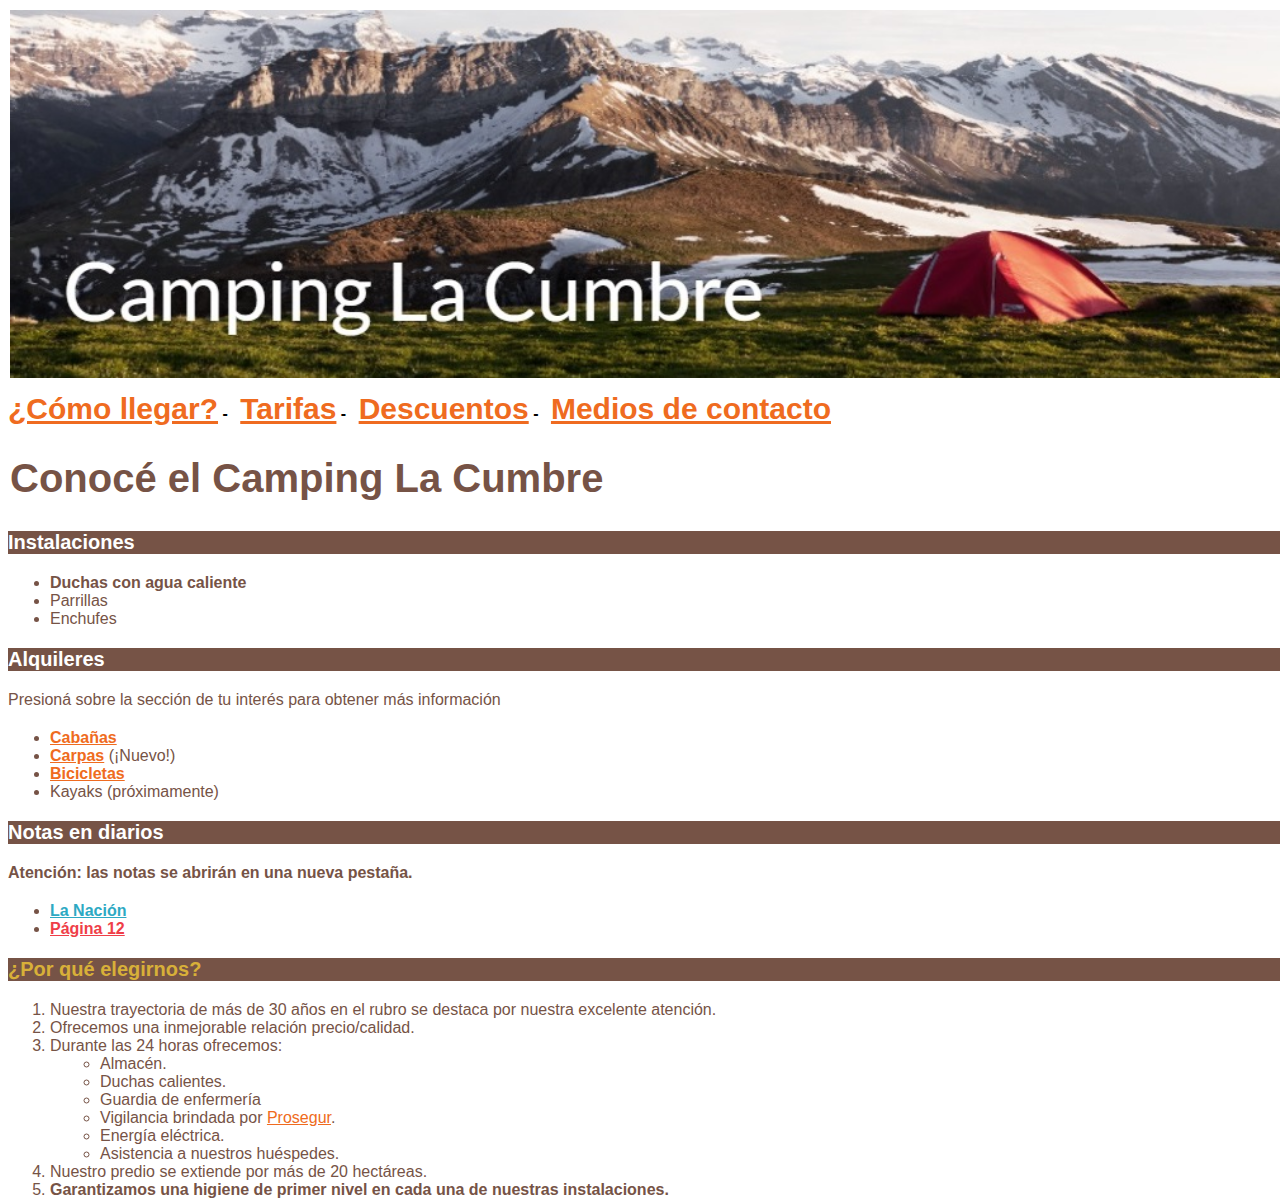
<file: index.html>
<!DOCTYPE html>
<html lang="es">
<head>
    <meta charset="UTF-8">
    <meta http-equiv="X-UA-Compatible" content="IE=edge">
    <meta name="viewport" content="width=device-width, initial-scale=1.0">
    <link rel="stylesheet" href="style.css">
    <title>Ejercicio 3</title>
</head>
<body>

   <script>
        let nombre = prompt("Ingrese su nombre:")
        let edad = prompt("Ingrese su edad")
        if (edad < 30) {
            console.log("Hola, como andas")
        } else {
            console.log("Bienvenido. Buenos días")
        }
    </script>




    <div class="center">
    <img src="img/camping-la-cumbre.jpg" alt="Camping La Cumbre">
    </div>
    <a href="pages/comollegar.html" class="enlace1 colornaranja">¿Cómo llegar?</a>
    <h4>-</h4>
    <a href="pages/tarifas.html" class="enlace1 colornaranja">Tarifas</a>
    <h4>-</h4>
    <a href="pages/descuentos.html" class="enlace1 colornaranja">Descuentos</a>
    <h4>-</h4>
    <a href="pages/mediosdecontacto.html" class="enlace1 colornaranja">Medios de contacto</a>

    <h1>Conocé el Camping La Cumbre</h1>

    <h3>Instalaciones</h3>

    <ul>
        <li><strong>Duchas con agua caliente</strong></li>
        <li>Parrillas</li>
        <li>Enchufes</li>
    </ul>

    <h3>Alquileres</h3>

    <p>Presioná sobre la sección de tu interés para obtener más información</p>

    <ul class="enlaces">
        <li><a href="pages/cabañas.html" class="enlace2 colornaranja">Cabañas</a></li>
        <li><a href="pages/Carpas.html" class="enlace2 colornaranja">Carpas</a> (¡Nuevo!)</li>
        <li><a href="pages/Bicicletas.html" class="enlace2 colornaranja">Bicicletas</a></li>
        <li>Kayaks (próximamente)</li>
    </ul>

    <h3>Notas en diarios</h3>

    <p><strong>Atención: las notas se abrirán en una nueva pestaña.</strong></p>

    <ul class="enlaces">
        <li><a href="pages/lanacion.html" class="enlace2 colorceleste" target="_blank" rel="noopener noreferrer">La Nación</a></li>
        <li><a href="pages/pagina12.html" class="enlace2 colorrojo" target="_blank" rel="noopener noreferrer">Página 12</a></li>
    </ul>


    <h3 class="coloramarillo">¿Por qué elegirnos?</h3>

    <ol type="1">
        <li>Nuestra trayectoria de más de 30 años en el rubro se destaca por nuestra excelente atención.</li>
        <li>Ofrecemos una inmejorable relación precio/calidad.</li>
        <li>Durante las 24 horas ofrecemos:
            <ul style="list-style-type: circle;">
                <li>Almacén.</li>
                <li>Duchas calientes.</li>
                <li>Guardia de enfermería</li>
                <li>Vigilancia brindada por <a href="pages/prosegur.html" class="colornaranja">Prosegur</a>.</li>
                <li>Energía eléctrica.</li>
                <li>Asistencia a nuestros huéspedes.</li>
            </ul>
        </li>
        <li>Nuestro predio se extiende por más de 20 hectáreas.</li>
        <li><strong>Garantizamos una higiene de primer nivel en cada una de nuestras instalaciones.</strong></li>
    </ol>


</body>
</html>
</file>
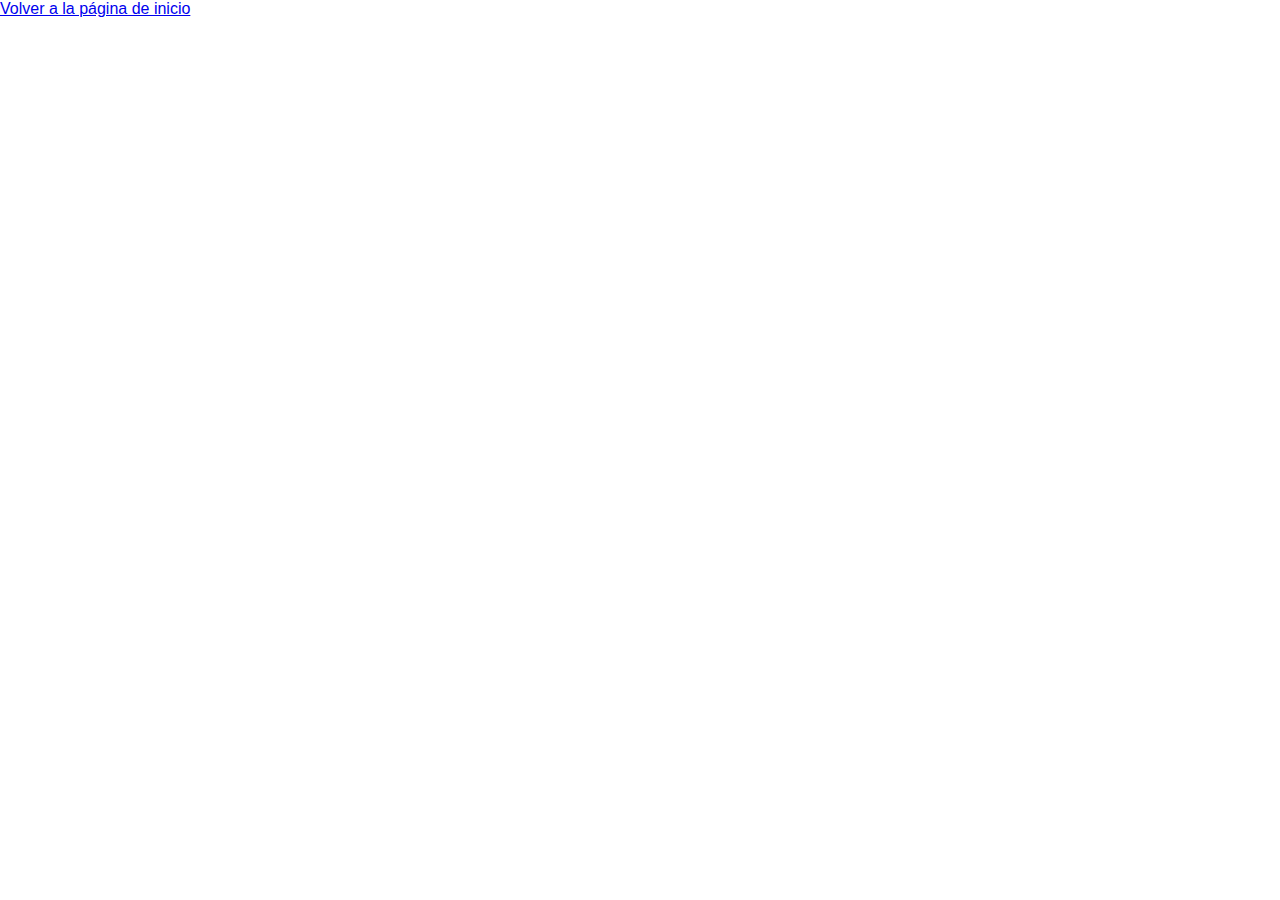
<file: pages/comollegar.html>
<!DOCTYPE html>
<html lang="es">
<head>
    <meta charset="UTF-8">
    <meta http-equiv="X-UA-Compatible" content="IE=edge">
    <meta name="viewport" content="width=device-width, initial-scale=1.0">
    <link rel="stylesheet" href="../style.css">
    <title>¿Como llegar?</title>
</head>
<body>
    <a href="../index.html">Volver a la página de inicio</a>
</body>
</html>
</file>
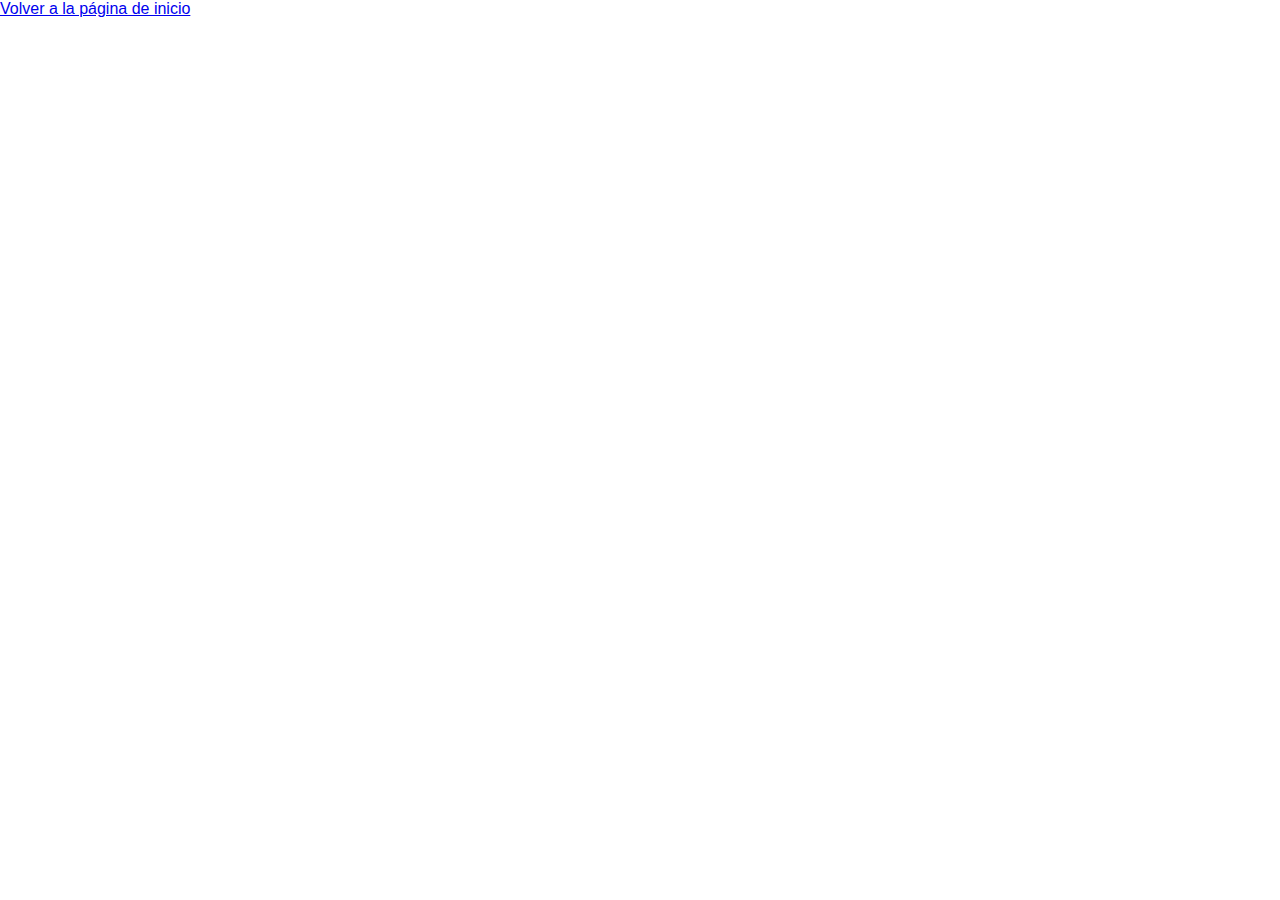
<file: pages/descuentos.html>
<!DOCTYPE html>
<html lang="es">
<head>
    <meta charset="UTF-8">
    <meta http-equiv="X-UA-Compatible" content="IE=edge">
    <meta name="viewport" content="width=device-width, initial-scale=1.0">
    <link rel="stylesheet" href="../style.css">
    <title>Descuentos</title>
</head>
<body>
    <a href="../index.html">Volver a la página de inicio</a>
</body>
</html>
</file>
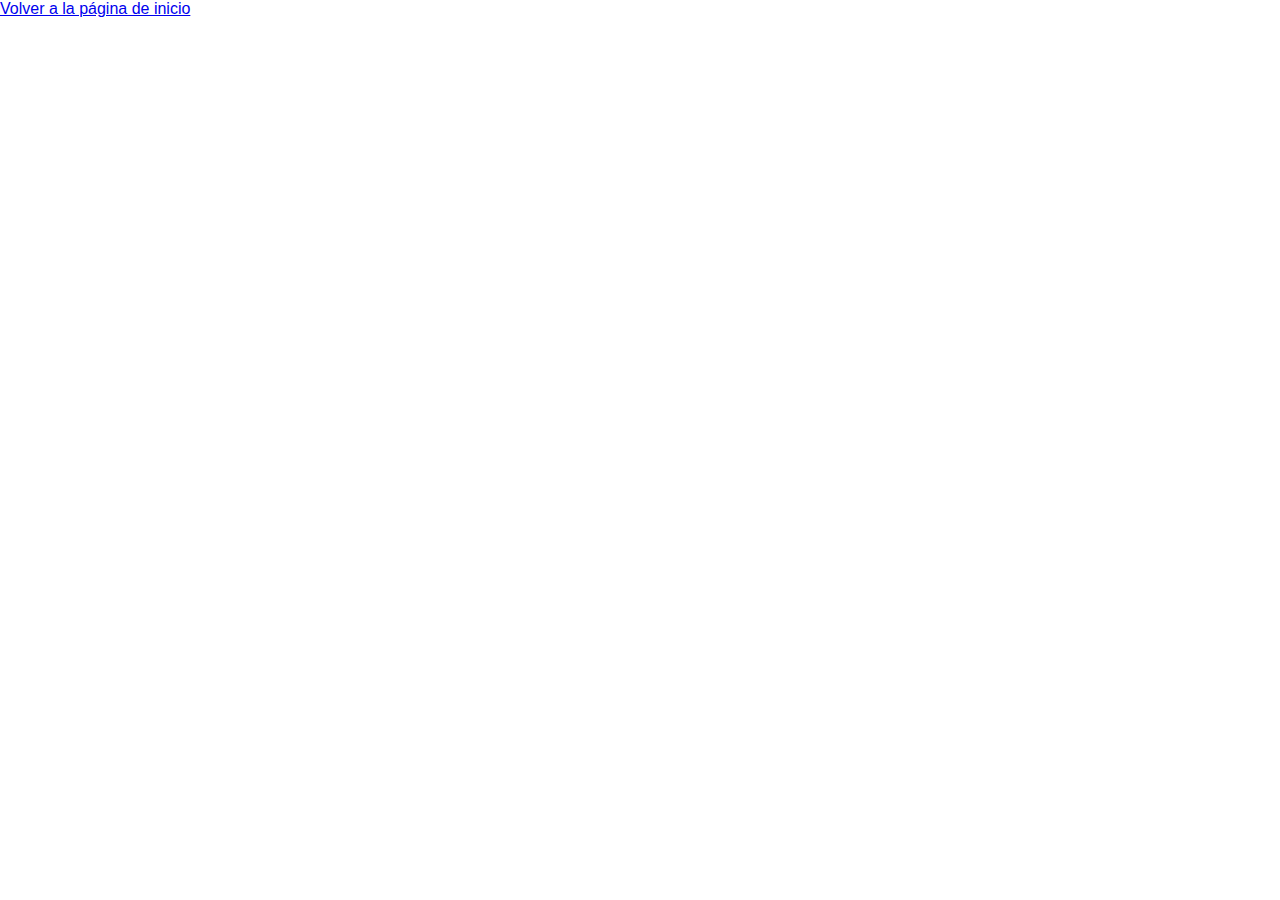
<file: pages/mediosdecontacto.html>
<!DOCTYPE html>
<html lang="es">
<head>
    <meta charset="UTF-8">
    <meta http-equiv="X-UA-Compatible" content="IE=edge">
    <meta name="viewport" content="width=device-width, initial-scale=1.0">
    <link rel="stylesheet" href="../style.css">
    <title>Medios de Contacto</title>
</head>
<body>
    <a href="../index.html">Volver a la página de inicio</a>
</body>
</html>
</file>
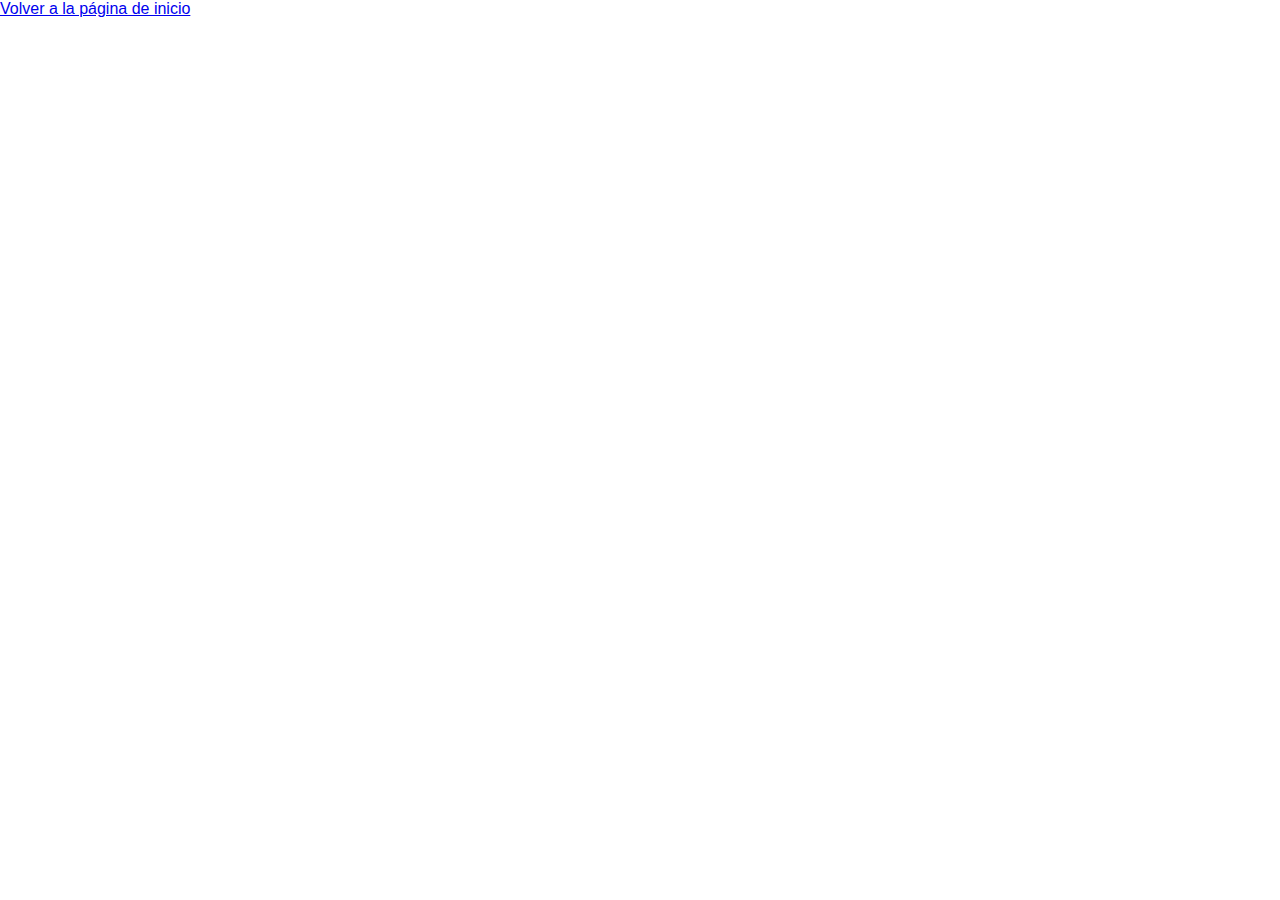
<file: pages/prosegur.html>
<!DOCTYPE html>
<html lang="es">
<head>
    <meta charset="UTF-8">
    <meta http-equiv="X-UA-Compatible" content="IE=edge">
    <meta name="viewport" content="width=device-width, initial-scale=1.0">
    <link rel="stylesheet" href="../style.css">
    <title>Prosegur</title>
</head>
<body>
    <a href="../index.html">Volver a la página de inicio</a>
</body>
</html>
</file>
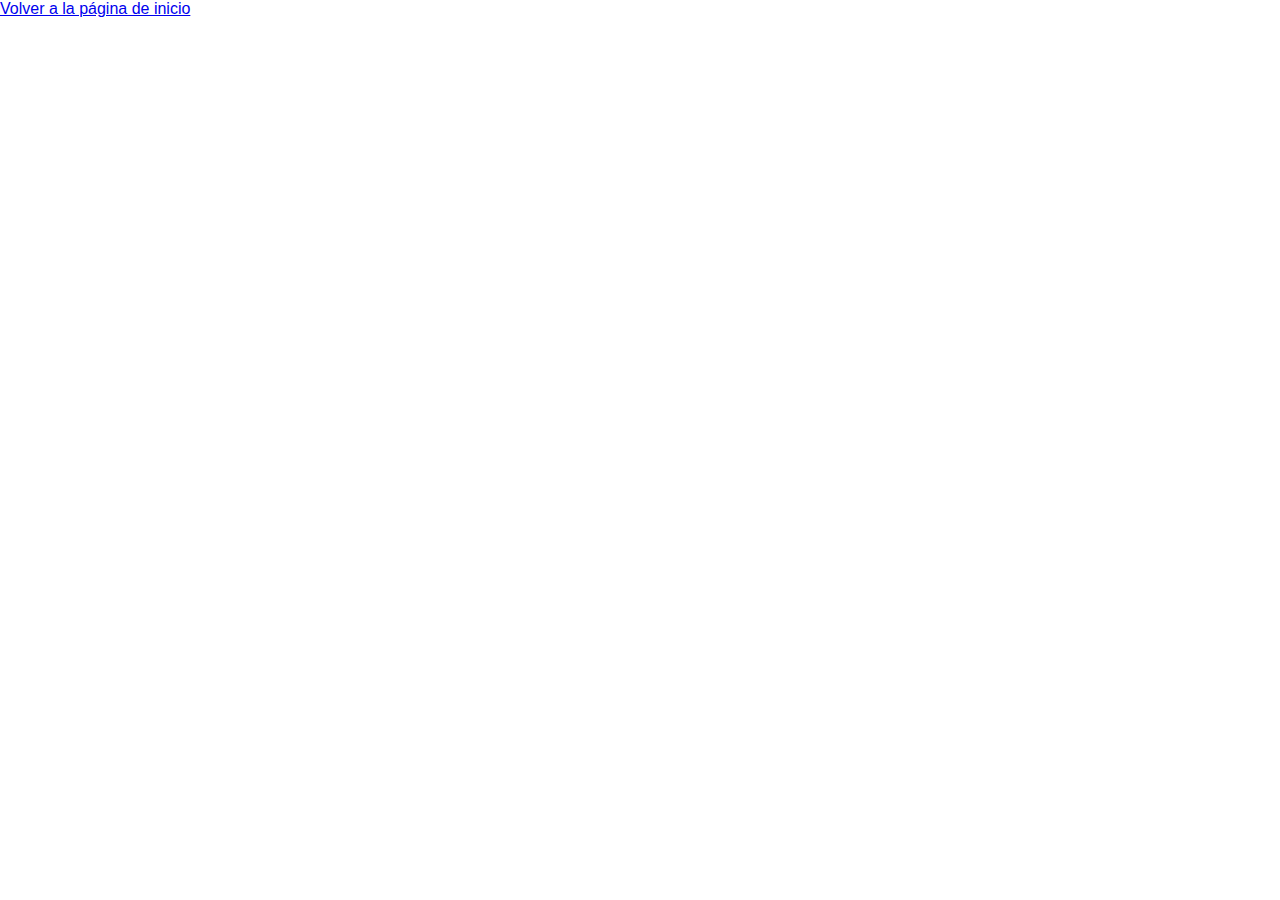
<file: pages/tarifas.html>
<!DOCTYPE html>
<html lang="es">
<head>
    <meta charset="UTF-8">
    <meta http-equiv="X-UA-Compatible" content="IE=edge">
    <meta name="viewport" content="width=device-width, initial-scale=1.0">
    <link rel="stylesheet" href="../style.css">
    <title>Tarifas</title>
</head>
<body>
    <a href="../index.html">Volver a la página de inicio</a>
</body>
</html>
</file>
<file: style.css>
/* Reset */

* {
    margin: 0;
    padding: 0;
    box-sizing: border-box;
    font-size: 16px;
    font-family: Verdana, Arial, sans-serif;
}

/* Colores */
.colormarron {
    color: rgb(118, 83, 70);
}
.colornaranja {
    color: rgb(239, 107, 32);
}
.colorceleste {
    color: rgb(45, 169, 195);
}
.colorrojo {
    color: rgb(239, 62, 72);
}
.coloramarillo {
    color: rgb(216, 176, 57);
}


img {
    height: 100%;
    width: 100%;
    margin: 10px;
}

.center {
    text-align: center;
}

h1 {
    color: rgb(118, 83, 70);
    margin-left: 10px;
    margin-top: 30px;
    margin-bottom: 30px;
    font-size: 40px;
}

h3 {
    color: white;
    background-color: rgb(118, 83, 70);
    margin-left: 8px;
    margin-top: 20px;
    margin-bottom: 20px;
    font-size: 20px;

}
h4 {
    display: inline;
}
li {
    color: rgb(118, 83, 70);
    margin-left: 50px;
}

p {
    color: rgb(118, 83, 70);
    margin-left: 8px;
    margin-top: 20px;
    margin-bottom: 20px;
}
.enlace1 {
    margin-left: 8px;
    font-size: 30px;
    font-weight: 900;
}
.enlace2 {
    font-weight: 900;
}
</file>
